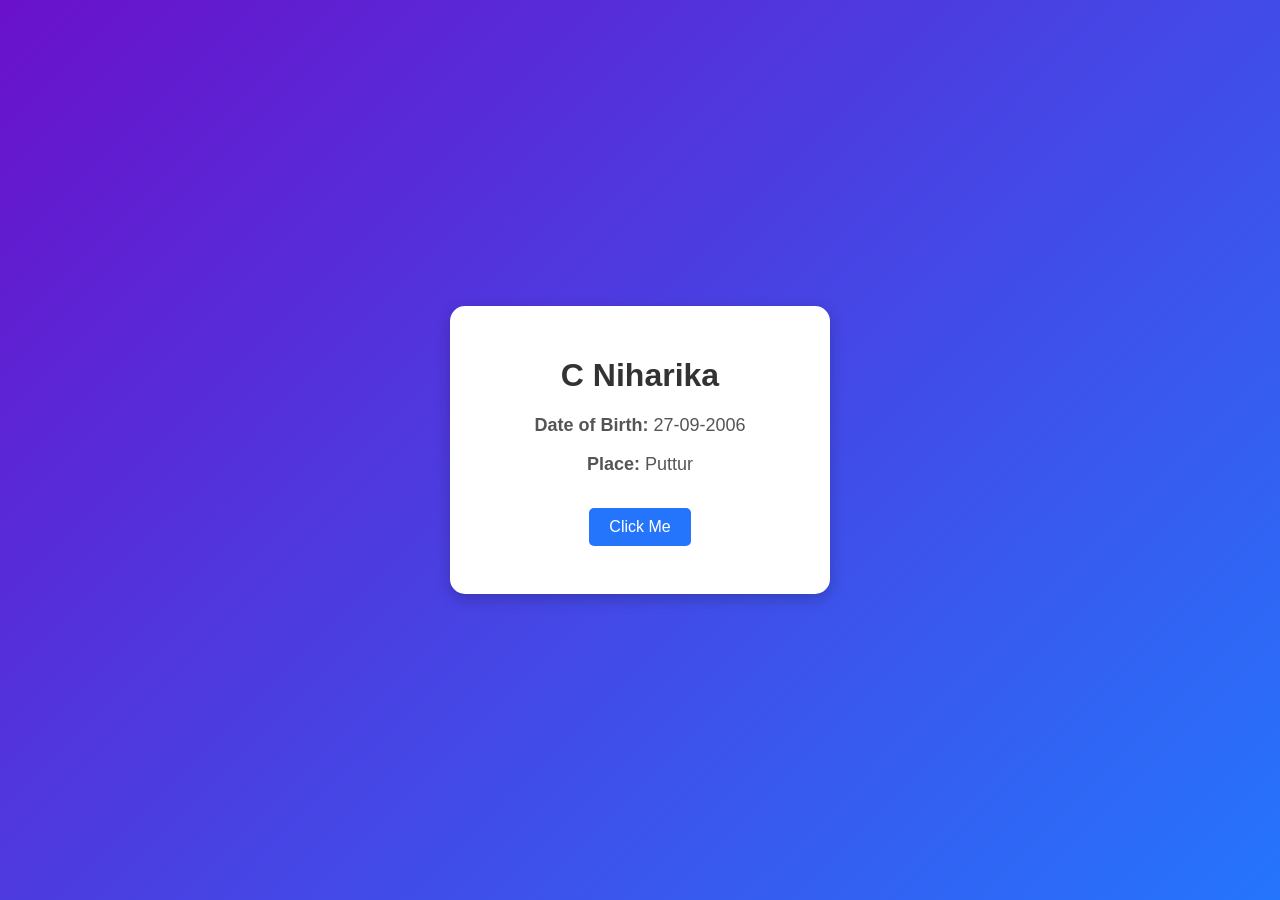
<file: index.html>
<!DOCTYPE html>
<html lang="en">
<head>
    <meta charset="UTF-8">
    <meta name="viewport" content="width=device-width, initial-scale=1.0">
    <title>C Niharika Profile</title>
    <link rel="stylesheet" href="style.css">
</head>
<body>

    <div class="card">
        <h1>C Niharika</h1>
        <p><strong>Date of Birth:</strong> <span id="dob">27-09-2006</span></p>
        <p><strong>Place:</strong> <span id="place">Puttur</span></p>

        <button onclick="showMessage()">Click Me</button>
        <p id="message"></p>
    </div>

    <script src="script.js"></script>
</body>
</html>
</file>
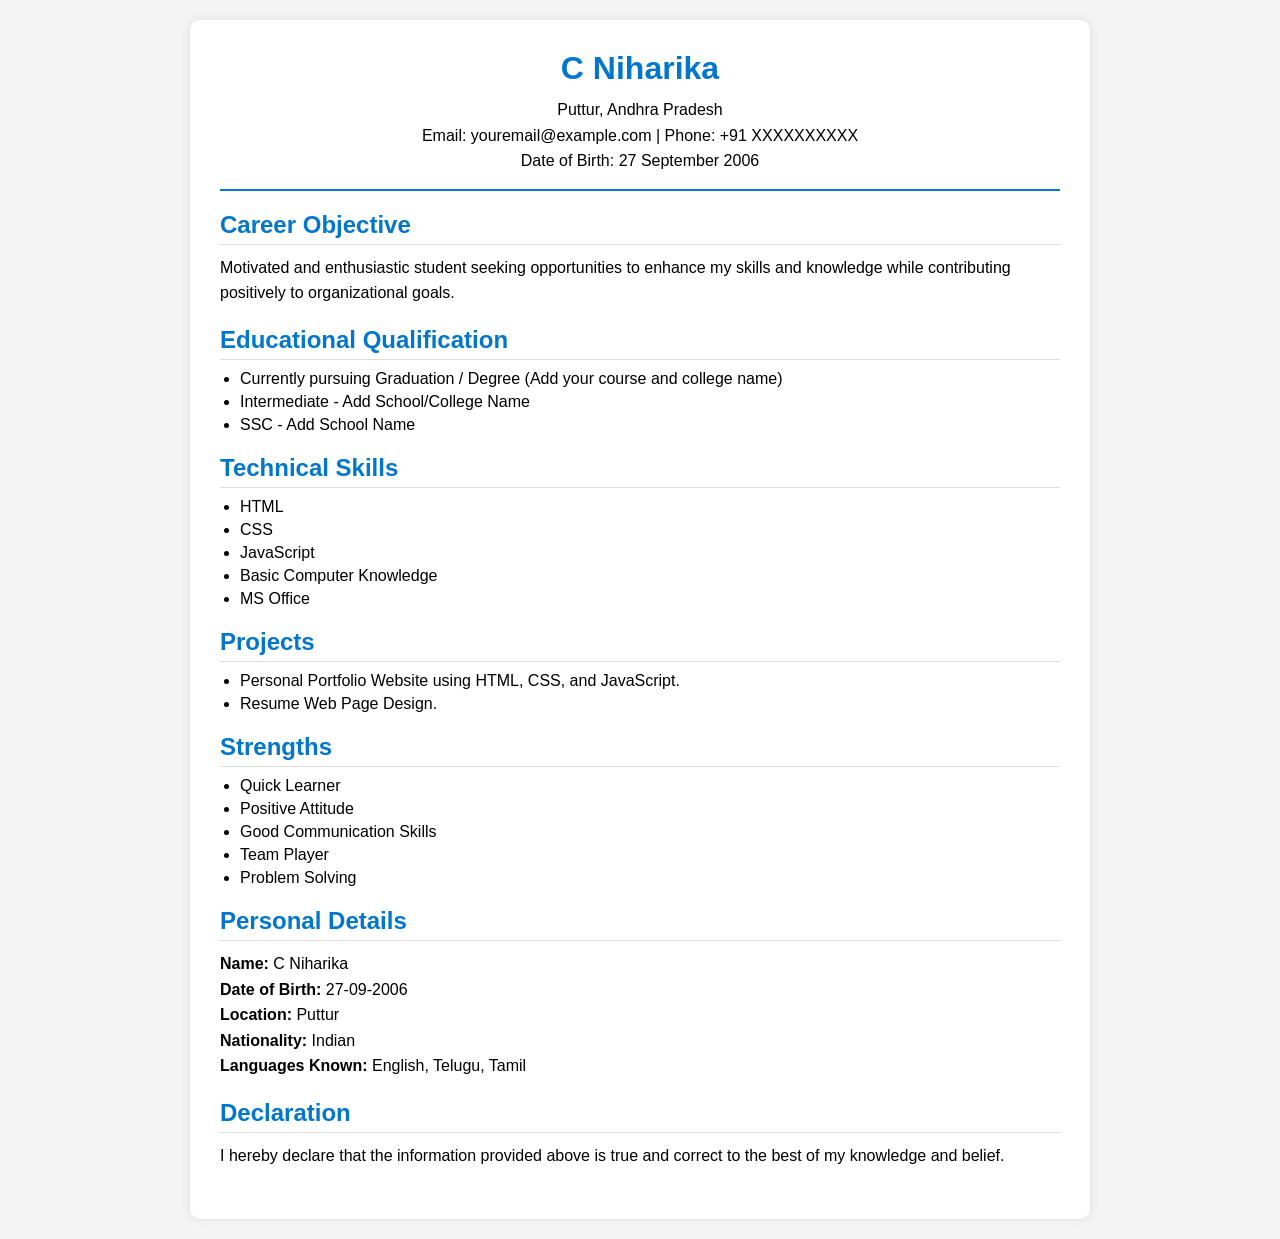
<file: indexx.html>
<!DOCTYPE html>
<html lang="en">
<head>
    <meta charset="UTF-8">
    <meta name="viewport" content="width=device-width, initial-scale=1.0">
    <title>C Niharika - Resume</title>
    <style>
        *{
            margin:0;
            padding:0;
            box-sizing:border-box;
            font-family: Arial, sans-serif;
        }

        body{
            background:#f4f4f4;
            padding:20px;
        }

        .resume{
            max-width:900px;
            margin:auto;
            background:white;
            padding:30px;
            border-radius:10px;
            box-shadow:0 0 10px rgba(0,0,0,0.1);
        }

        .header{
            text-align:center;
            border-bottom:2px solid #0077cc;
            padding-bottom:15px;
            margin-bottom:20px;
        }

        .header h1{
            color:#0077cc;
            margin-bottom:10px;
        }

        .section{
            margin-bottom:20px;
        }

        .section h2{
            color:#0077cc;
            margin-bottom:10px;
            border-bottom:1px solid #ddd;
            padding-bottom:5px;
        }

        ul{
            margin-left:20px;
        }

        li{
            margin-bottom:5px;
        }

        p{
            line-height:1.6;
        }
    </style>
</head>
<body>

<div class="resume">

    <div class="header">
        <h1>C Niharika</h1>
        <p>Puttur, Andhra Pradesh</p>
        <p>Email: youremail@example.com | Phone: +91 XXXXXXXXXX</p>
        <p>Date of Birth: 27 September 2006</p>
    </div>

    <div class="section">
        <h2>Career Objective</h2>
        <p>
            Motivated and enthusiastic student seeking opportunities to
            enhance my skills and knowledge while contributing positively
            to organizational goals.
        </p>
    </div>

    <div class="section">
        <h2>Educational Qualification</h2>
        <ul>
            <li>Currently pursuing Graduation / Degree (Add your course and college name)</li>
            <li>Intermediate - Add School/College Name</li>
            <li>SSC - Add School Name</li>
        </ul>
    </div>

    <div class="section">
        <h2>Technical Skills</h2>
        <ul>
            <li>HTML</li>
            <li>CSS</li>
            <li>JavaScript</li>
            <li>Basic Computer Knowledge</li>
            <li>MS Office</li>
        </ul>
    </div>

    <div class="section">
        <h2>Projects</h2>
        <ul>
            <li>Personal Portfolio Website using HTML, CSS, and JavaScript.</li>
            <li>Resume Web Page Design.</li>
        </ul>
    </div>

    <div class="section">
        <h2>Strengths</h2>
        <ul>
            <li>Quick Learner</li>
            <li>Positive Attitude</li>
            <li>Good Communication Skills</li>
            <li>Team Player</li>
            <li>Problem Solving</li>
        </ul>
    </div>

    <div class="section">
        <h2>Personal Details</h2>
        <p><strong>Name:</strong> C Niharika</p>
        <p><strong>Date of Birth:</strong> 27-09-2006</p>
        <p><strong>Location:</strong> Puttur</p>
        <p><strong>Nationality:</strong> Indian</p>
        <p><strong>Languages Known:</strong> English, Telugu, Tamil</p>
    </div>

    <div class="section">
        <h2>Declaration</h2>
        <p>
            I hereby declare that the information provided above is true
            and correct to the best of my knowledge and belief.
        </p>
    </div>

</div>

</body>
</html>
</file>
<file: style.css>
body {
    margin: 0;
    padding: 0;
    font-family: Arial, sans-serif;
    background: linear-gradient(135deg, #6a11cb, #2575fc);
    display: flex;
    justify-content: center;
    align-items: center;
    height: 100vh;
}

.card {
    background: white;
    padding: 30px;
    border-radius: 15px;
    text-align: center;
    box-shadow: 0 5px 15px rgba(0,0,0,0.2);
    width: 320px;
}

h1 {
    color: #333;
}

p {
    color: #555;
    font-size: 18px;
}

button {
    background-color: #2575fc;
    color: white;
    border: none;
    padding: 10px 20px;
    margin-top: 15px;
    border-radius: 5px;
    cursor: pointer;
    font-size: 16px;
}

button:hover {
    background-color: #1a5ed8;
}

#message {
    margin-top: 15px;
    color: #2575fc;
    font-weight: bold;
}
</file>
